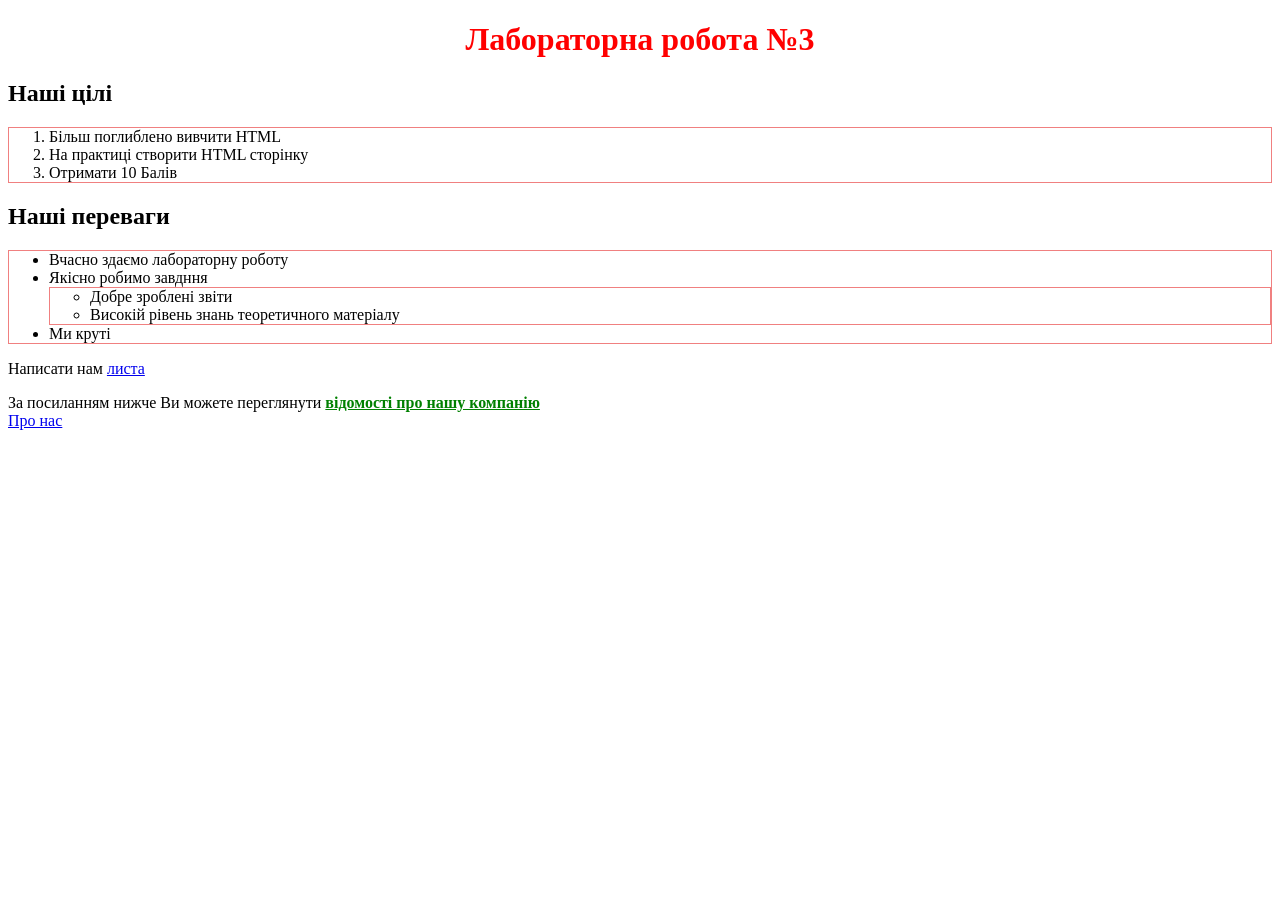
<file: Lab-3/index.html>
<!DOCTYPE html>
<html lang=uk-ua>
  <head>
    <title>Лаб. 3: Головна</title>
    <meta charset=utf-8>
    <meta name="viewport" content="width=device-width, initial-scale=1.0">
    <link rel="icon" type="image/png" sizes="16x16"  href="favicon-16x16.png">
    <style>
h1 { text-align: center; color: red}
    </style>
    <script src="scripts/app.js"></script>
    <link rel="stylesheet" href="styles/styles.css">
    <script> alert('Привіт') ;</script>
  </head>
  <body>
    <h1>Лабораторна робота №3</h1>
    <h2>Наші цілі</h2>
    <ol>
      <li>Більш поглиблено вивчити HTML</li>
      <li>На практиці створити HTML сторінку</li>
      <li>Отримати 10 Балів</li>
    </ol>
    <h2>Наші переваги</h2>
    <ul>
      <li>Вчасно здаємо лабораторну роботу</li>
      <li>Якісно робимо завдння
        <ul>
          <li>Добре зроблені звіти</li>
        <li>Високій рівень знань теоретичного матеріалу</li>
      </ul>
      </li>
      <li>Ми круті </li>
    </ul>
    <p>Написати нам <a href="mailto:vitalii.adamchuk@student.uzhnu.edu.ua" target="_blank">листа</a></p>
    <p>За посиланням нижче Ви можете переглянути <strong>відомості про нашу компанію</strong> <br><a href="pages/about.html">Про нас</a></p>
  </body>
</html>
</file>
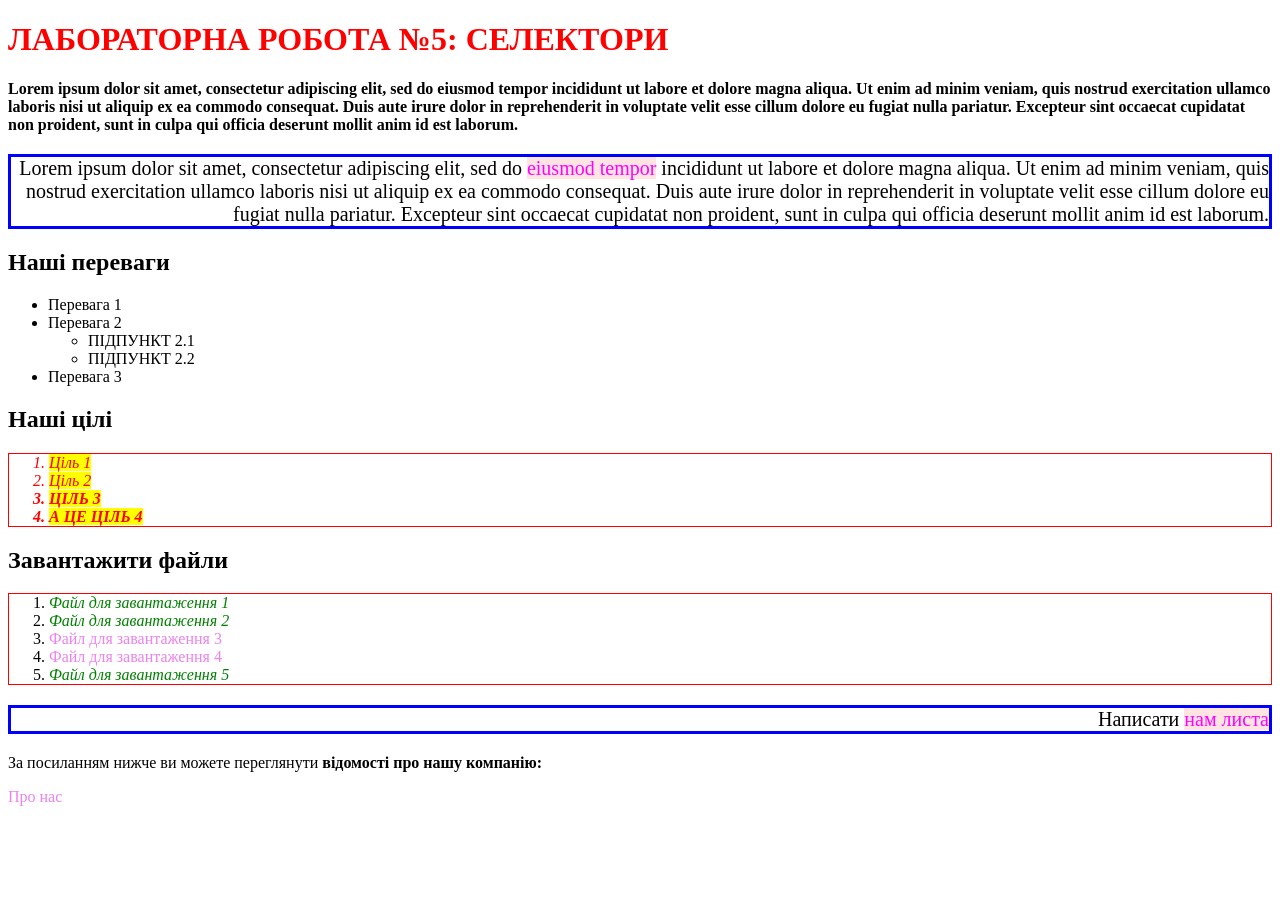
<file: lab-5/index.html>
<!DOCTYPE html>
<html lang="en">
  <head>
    <meta charset="UTF-8">
    <link rel="stylesheet" href="./style.css">
    <meta name="viewport" content="width=device-width, initial-scale=1.0">
    <title>Pen</title>
  </head>
  <body>
<h1 class = "big_h1" id="h1"> Лабораторна робота №5: селектори</h1>
<p class="bold">Lorem ipsum dolor sit amet, consectetur adipiscing elit, sed do eiusmod tempor incididunt ut labore et dolore magna aliqua. Ut enim ad minim veniam, quis nostrud exercitation ullamco laboris nisi ut aliquip ex ea commodo consequat. Duis aute irure dolor in reprehenderit in voluptate velit esse cillum dolore eu fugiat nulla pariatur. Excepteur sint occaecat cupidatat non proident, sunt in culpa qui officia deserunt mollit anim id est laborum.</p>
<p class="centered">Lorem ipsum dolor sit amet, consectetur adipiscing elit, sed do <a href="link.html">eiusmod tempor</a> incididunt ut labore et dolore magna aliqua. Ut enim ad minim veniam, quis nostrud exercitation ullamco laboris nisi ut aliquip ex ea commodo consequat. Duis aute irure dolor in reprehenderit in voluptate velit esse cillum dolore eu fugiat nulla pariatur. Excepteur sint occaecat cupidatat non proident, sunt in culpa qui officia deserunt mollit anim id est laborum.</p>

<h2>Наші переваги</h2>
<ul >
  <li >Перевага 1</li>
  <li >Перевага 2
    <ul>
      <li>Підпункт 2.1</li>
      <li>Підпункт 2.2</li>
    </ul>
  </li>
  <li >Перевага 3</li>
</ul>

<h2>Наші цілі</h2>
<ol class="red_text">
  <li class="list__item italic"><span>Ціль 1</span></li>
  <li class="list__item italic"><span>Ціль 2</span></li>
  <li class="list__item bold  italic"><span>Ціль 3</span></li>
  <li class="list__item bold italic"><span>А це ціль 4</span></li>
</ol> 

<h2>Завантажити файли</h2>
<ol>
  <li><a href="file1.pdf">Файл для завантаження 1</a></li>
  <li><a href="file2.pdf">Файл для завантаження 2</a></li>
  <li><a href="file3.docx">Файл для завантаження 3</a></li>
  <li><a href="file4.docx">Файл для завантаження 4</a></li>
  <li><a href="file5.pdf">Файл для завантаження 5</a></li>
</ol>

<p class="centered">Написати <a href="mailto:student@student.uzhnu.edu.ua">нам листа</a></p>
<p >За посиланням нижче ви можете переглянути <strong>відомості про нашу компанію:</strong></p>
<a href="about.html">Про нас</a>
   
  </body>
</html>
</file>
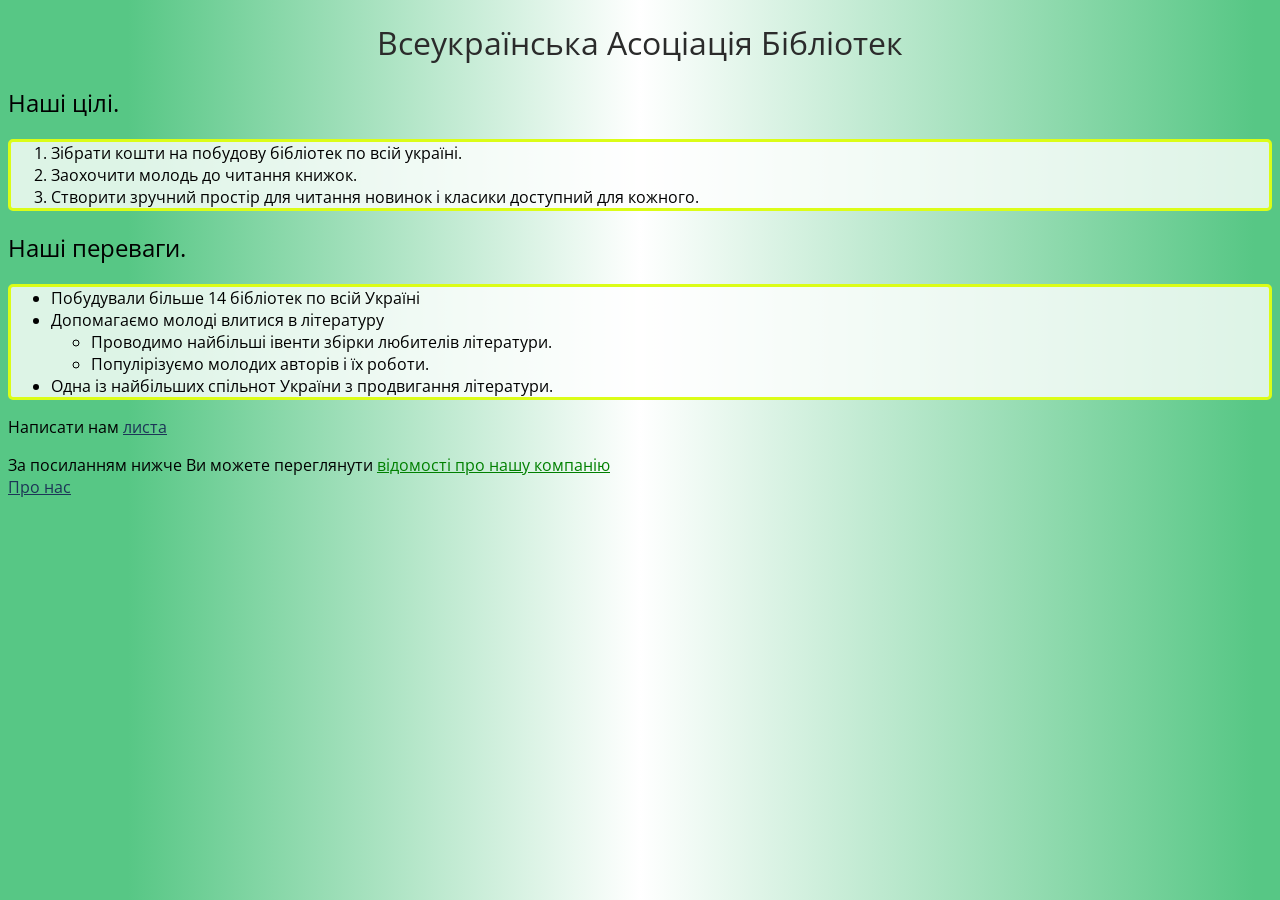
<file: Lab-3/Lab-3-my-idea/index.html>
<!DOCTYPE html>
<html lang=uk-ua>
  <head>
    <title>Лаб. 3: Головна</title>
    <meta charset=utf-8>
    <meta name="viewport" content="width=device-width, initial-scale=1.0">
    <link rel="icon" type="image/png" sizes="16x16"  href="favicon-16x16.png">
    <style>
h1 { text-align: center; color: #2b2b2b}
    </style>
    <script src="scripts/app.js"></script>
    <link rel="stylesheet" href="styles/styles.css">
    <script> alert('Привіт') ;</script>
  </head>
  <body>
    <h1>Всеукраїнська Асоціація Бібліотек</h1>
    <h2>Наші цілі.</h2>
    <ol>
      <li>Зібрати кошти на побудову бібліотек по всій україні.</li>
      <li>Заохочити молодь до читання книжок.</li>
      <li>Створити зручний простір для читання новинок і класики доступний для кожного.</li>
    </ol>
    <h2>Наші переваги.</h2>
    <ul>
      <li>Побудували більше 14 бібліотек по всій Україні</li>
      <li>
        Допомагаємо молоді влитися в літературу<ul class="no-border">
          <li>Проводимо найбільші івенти збірки любителів літератури.</li>
          <li>Популірізуємо молодих авторів і їх роботи.</li>
      </ul>
      </li>
      <li>Одна із найбільших спільнот України з продвигання літератури.</li>
    </ul>
    <p>Написати нам <a href="mailto:vitalii.adamchuk@student.uzhnu.edu.ua" target="_blank">листа</a></p>
    <p>За посиланням нижче Ви можете переглянути <strong>відомості про нашу компанію</strong> <br><a href="about.html">Про нас</a></p>
  </body>
</html>
</file>
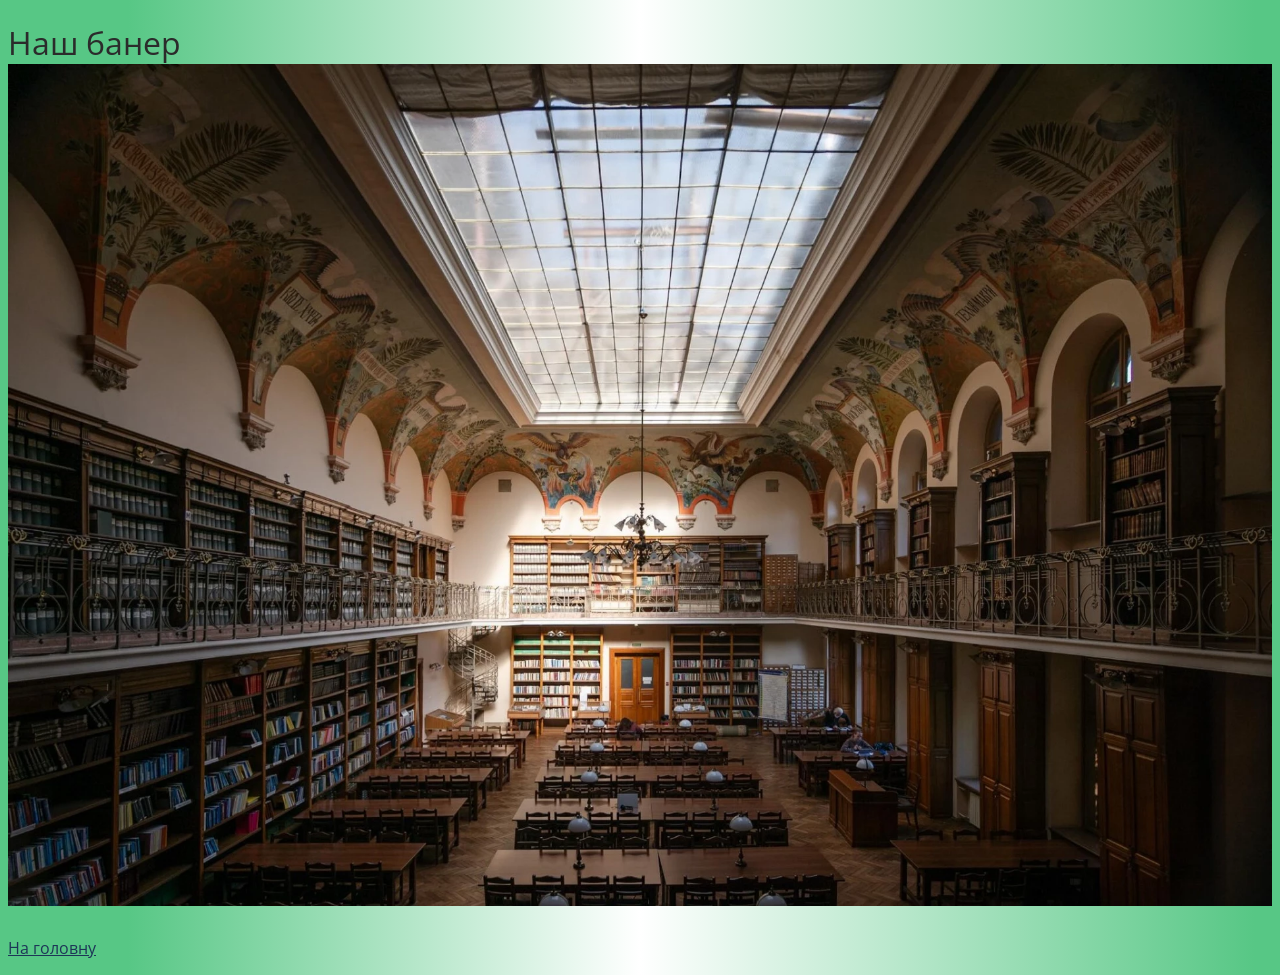
<file: Lab-3/Lab-3-my-idea/about.html>
<!DOCTYPE html> 
<html lang=uk-ua>
<head >
    <meta name="viewport" content="width=device-width , initial-scale=1.0"  >
    <meta charset=utf-8>
    <style> h1 { color: #2b2b2b;}
    </style>
    <link rel="stylesheet" href="styles/styles.css">
    <link rel="icon" type="image/png" sizes="16x16"  href="favicon-16x16.png">
    <title>Лаб. 3: Про нас</title>
</head>    
<body>
    <h1>Наш банер 
        <br>
        <img src="library.webp" alt="фото бібліотеки" width="1200">
        
    </h1>
    <p><a href="index.html">На головну</a></p>
    
</body>
</html>
</file>
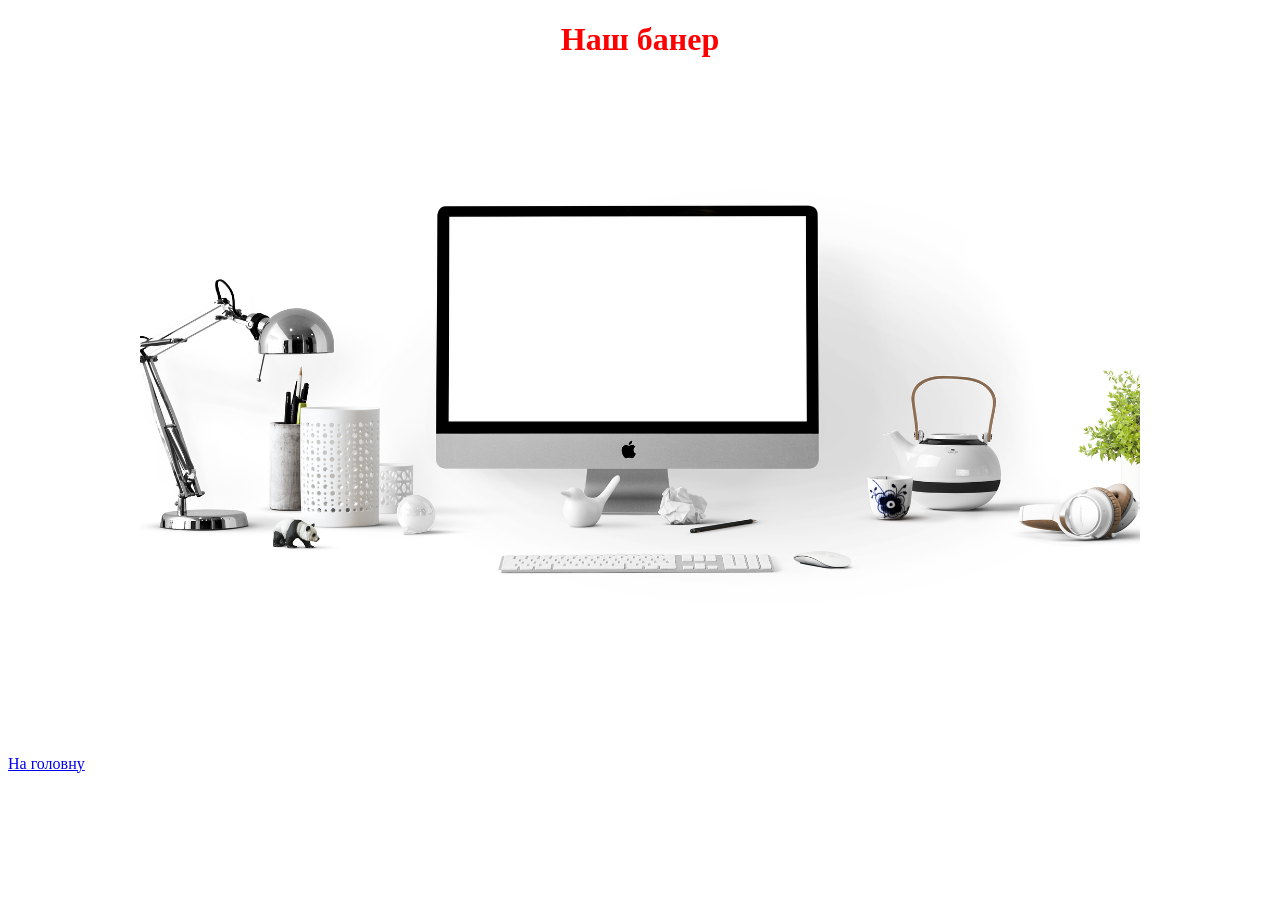
<file: Lab-3/pages/about.html>
<!DOCTYPE html> 
<html lang=uk-ua>
<head >
    <meta charset="utf-8" >
    <meta name="viewport" content="width=device-width, initial-scale=1.0">
    <link rel="icon" type="image/png" sizes="16x16"  href="favicon-16x16.png">
    <style> h1 { color: red; text-align: center; }</style>
    <title>Лаб. 3: Про нас</title>
</head>    
<body>
    <h1>Наш банер 
        <br>
        <img src="../images/banners/apple-1920.jpg" alt="фото macbook" width="1000">
        
    </h1>
    <p><a href="../index.html">На головну</a></p>
    
</body>
</html>
</file>
<file: Lab-3/styles/styles.css>
i, em, span, b, strong {
    color: green;
    text-decoration: underline;
}

ol, ul {
    border: 1px solid lightcoral;
}

img {
    width: 100%;
    max-width: 100%;
}
</file>
<file: lab-5/style.css>
/* 1. додайте клас до h1 і зробіть весь текст для класу заглавними літерами (text-transform: uppercase) */
.big_h1 {
  text-transform:uppercase;
  
}
/* 2. придумайте назву класа для списку цілей і встановіть колір шрифту червоним у шістнадцятковому форматі */
.red_text {
  color:#ff0000;
}
/* 3. пунктам списку цілей за класом дайте колір заднього фону yellow і нахилений шрифт (font-style: italic)*/
.italic {
  /* background-color:yellow; */
  font-style:italic;
}
/* 4. для усіх впорядкованих списків задайте рамку 1px solid red */
ol {
  border:1px solid red;
}
/* 5. задайте id (ідентифікатор) для заголовку першого рівня і встановіть на нього колір шрифта green */
#h1 {
  color:green;
}
/* 6. для всіх посилань на PDF-документи втсановити стиль: колір зелений і font-style: italic */
a[href $= ".pdf"]{
  font-style: italic;
  color:green;
}
/* 7. для всіх посилань втсановити колір шрифта violet та заберіть підкреслення (text-decoration: none).
   Питання: чому PDF-файли вже не підкреслені але все ж лишились зелені? */
a {
  color:violet;
  text-decoration:none;
  }
/* !PDF-файли залишилися зеленими тому що селектор з умовою має більшу вагу чим без, тому застосовується значення green, але в слекторі з умовов нема атрибута text-decoration тому він берется з сел. буз умови. */

/* 8. Встановіть всі заглавні літери (text-transform: uppercase) для усіх вкладнених списків другого рівня*/
ul ul {
text-transform: uppercase;
}
/* 9. для всіх посилань що знаходяться всередині абзаців встановити колір шрифта magenta і задній фон кольору mistyrose */
p a {
  color:magenta;
  background-color:mistyrose;
}
/* 10. створити клас bold який буде будь-який текст перетворювати на жирний і застосувати його: 1) до двох останіх   пунктів цілей 2) до першого довгого абзацу (той що під основним заголовком).
  Питання: чому у нас одночасно і bold i italic?
*/
.bold {
  font-weight:bold;
}
/* !bold є атрибутом font-weight ,а italic - font-style .Тому вони не перекривають один одного.  */

/* 11. для всіх тегів li з класом bold встановити всі заглавні літери */
li.bold {
  text-transform:uppercase;
  
}
/* 12. другий довгий абзац і передостанній "Написати нам листа" вирійвняйте по правому краю, додайте синю рамку навколо та встановіть розмір шрифта 20px */
.centered {
  border-style:solid;
  border-color:blue;
  text-align:right;
  
  font-size: 20px;
  
}
/* 13. на тег h1 встановіть колір шрифта червоний. Чому він не спрацює і що можна зробити щоб він спрацював?*/
 h1 {
  color:red !important;
}
/* !Селектор h1 не спрацює тому що його вага як елементового селктора менша ніж класового і індетифікаторного (#h1>.h1_big>h1),щоб він спрацбвав можна вписати цей атрибут як ін-лайн стиль або використовувати в значені атрибута !important (хоч так і не бажано робити)  */
/* 14. для всіх можливих селекторів встановіть властивість box-sizing: border-box (у DevTools перегляньте які CSS властивості у елементів активні і визначте чи успішно виконано завдання) */
* {
  box-sizing: border-box;
}
/* 15. зробіть так, щоб задній фон цілей був не на всю ширину сторінки бо це блочці елементи, а лише по довжині кожного з елементів (відповідь: огорнути текст у рядкові span-и застосувати background до них) */
span {
  background-color:yellow;
}
</file>
<file: Lab-3/Lab-3-my-idea/styles/styles.css>
@import url('https://fonts.googleapis.com/css2?family=Lora:ital,wght@0,500;0,600;0,700;1,400&family=Open+Sans:wght@400;600&display=swap');
html {
    background: linear-gradient(to right, #57c785 10%, #ffffff 50%, #57c785 98%);
}
i, em, span, b, strong {
    color: green;
    text-decoration: underline;
}


* {
    font-family: 'Open Sans', sans-serif;
    font-weight: 400;
}
ol, ul {
    border: 3px solid  rgb(219, 253, 23)  ;
    border-radius: 5px;
    background: rgba(255, 255, 255, 0.8);
}

img {
    width: 100%;
    max-width: 100%;
}
a {
    color: #1d3557;
}
.no-border {
    border: 0;
    background: rgb(0 0 0 / 0);
}
</file>
